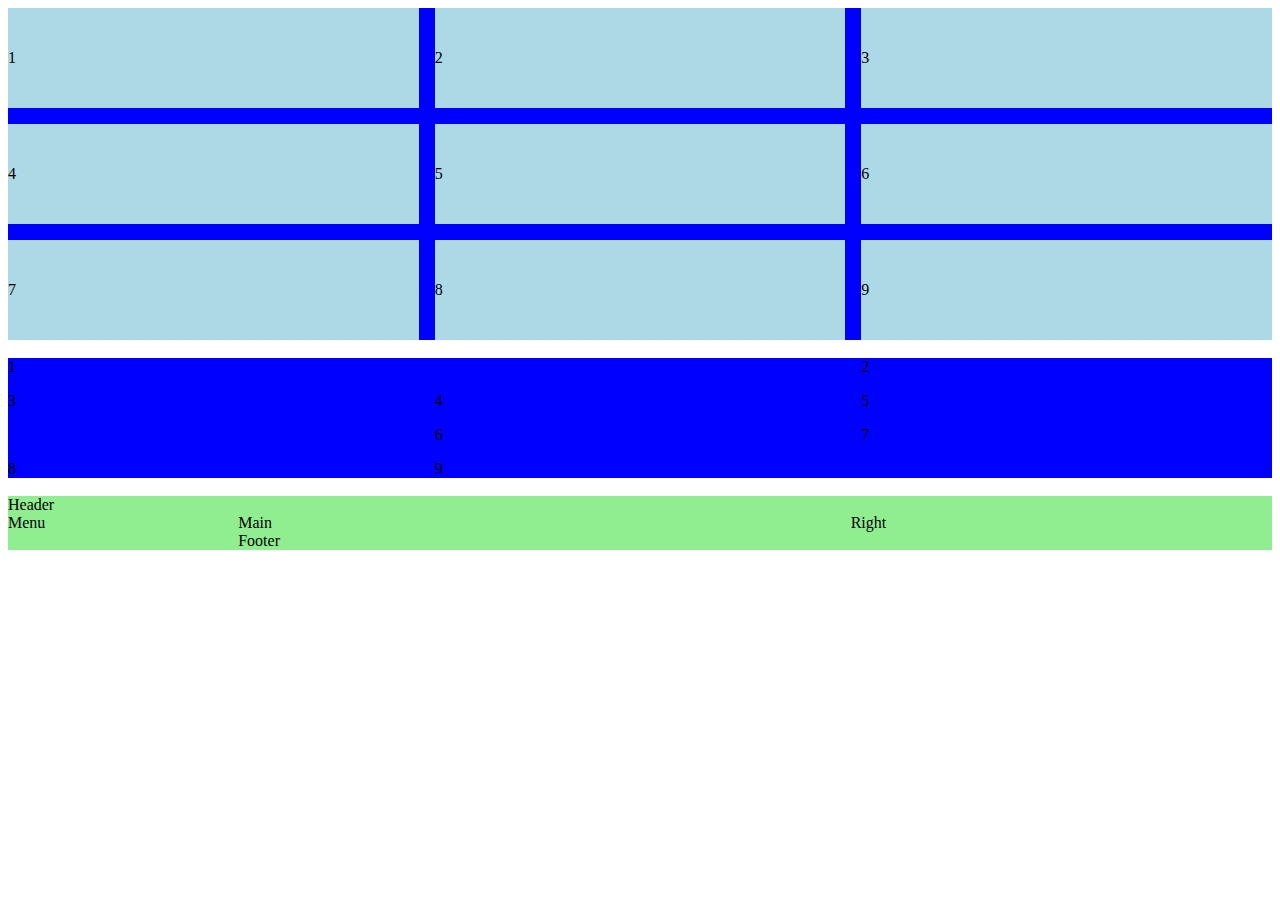
<file: css-grid/index.html>
<!DOCTYPE html>
<html lang="en">
<head>
    <meta charset="UTF-8">
    <meta name="viewport" content="width=device-width, initial-scale=1.0">
    <title>Document</title>
    <link href="style.css" rel="stylesheet">
</head>
<body>
    <div class="grid-container">
        <div class="grid-item"><p>1</p></div>
        <div class="grid-item"><p>2</p></div>
        <div class="grid-item"><p>3</p></div>
        <div class="grid-item"><p>4</p></div>
        <div class="grid-item"><p>5</p></div>
        <div class="grid-item"><p>6</p></div>
        <div class="grid-item"><p>7</p></div>
        <div class="grid-item"><p>8</p></div>
        <div class="grid-item"><p>9</p></div>
    </div>
    <br>
    <div class="grid-container">
        <div class="grid-item-1">1</div>
        <div class="grid-item-2">2</div>
        <div class="grid-item-3">3</div>
        <div class="grid-item-4">4</div>
        <div class="grid-item-5">5</div>
        <div class="grid-item-6">6</div>
        <div class="grid-item-7">7</div>
        <div class="grid-item-8">8</div>
        <div class="grid-item-9">9</div>
    </div>
    <br>
    <div class="semantic-container">
        <div class="semantic-header">Header</div>
        <div class="semantic-menu">Menu</div>
        <div class="semantic-main">Main</div>
        <div class="semantic-right">Right</div>
        <div class="semantic-footer">Footer</div>
    </div>
</body>
</html>
</file>
<file: css-grid/style.css>
.grid-container {
    display: grid;
    grid-template-columns: auto auto auto;
    gap: 1rem;
    background-color: blue;
}

.grid-item {
    background-color: lightblue;
    height: 100px;
    justify-content: center;
    align-content: center;
}

.grid-item-1 {
    grid-column-start: 1;
    grid-column-end: 3;
}

.grid-item-3 {
    grid-row-start: 2;
    grid-row-end: 4;
}

.semantic-header { grid-area: Header; }
.semantic-menu { grid-area: Menu; }
.semantic-main { grid-area: Main; }
.semantic-right { grid-area: Right; }
.semantic-footer { grid-area: Footer; }

.semantic-container {
    display: grid;
    background-color: lightgreen;
    grid-template-areas: 
    'Header Header Header Header Header Header'
    'Menu Main Main Main Right Right'
    'Menu Footer Footer Footer Footer Footer';
}
</file>
